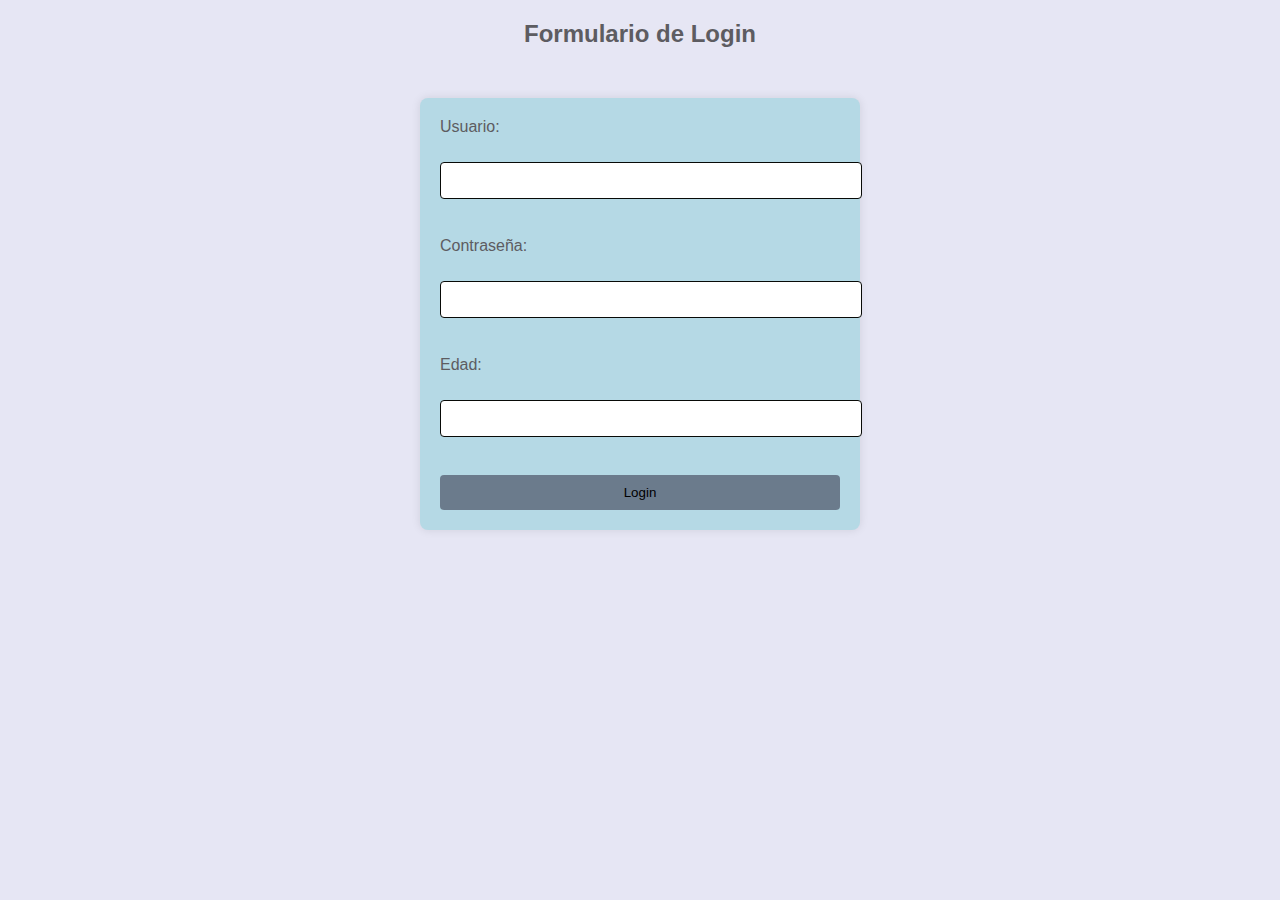
<file: Formulario de Login con Validaciones/index.html>
<!DOCTYPE html>
<html lang="es">
<head>
    <meta charset="UTF-8">
    <meta name="viewport" content="width=device-width, initial-scale=1.0">
    <title>Login</title>
    <link rel="stylesheet" href="estilo.css">
    <script src="validacionScript.js" defer></script>
</head>
<body>
    <h2>Formulario de Login</h2>
    <form name="loginForm" action="validacion.php" onsubmit="return validateForm()" method="post">
        <label for="user">Usuario:</label><br>
        <input type="text" id="user" name="user"><br><br>
        <label for="password">Contraseña:</label><br>
        <input type="password" id="password" name="password"><br><br>
        <label for="edad">Edad:</label><br>
        <input type="text" id="edad" name="edad"><br><br>
        <input type="submit" value="Login">
    </form>
</body>
</html>
</file>
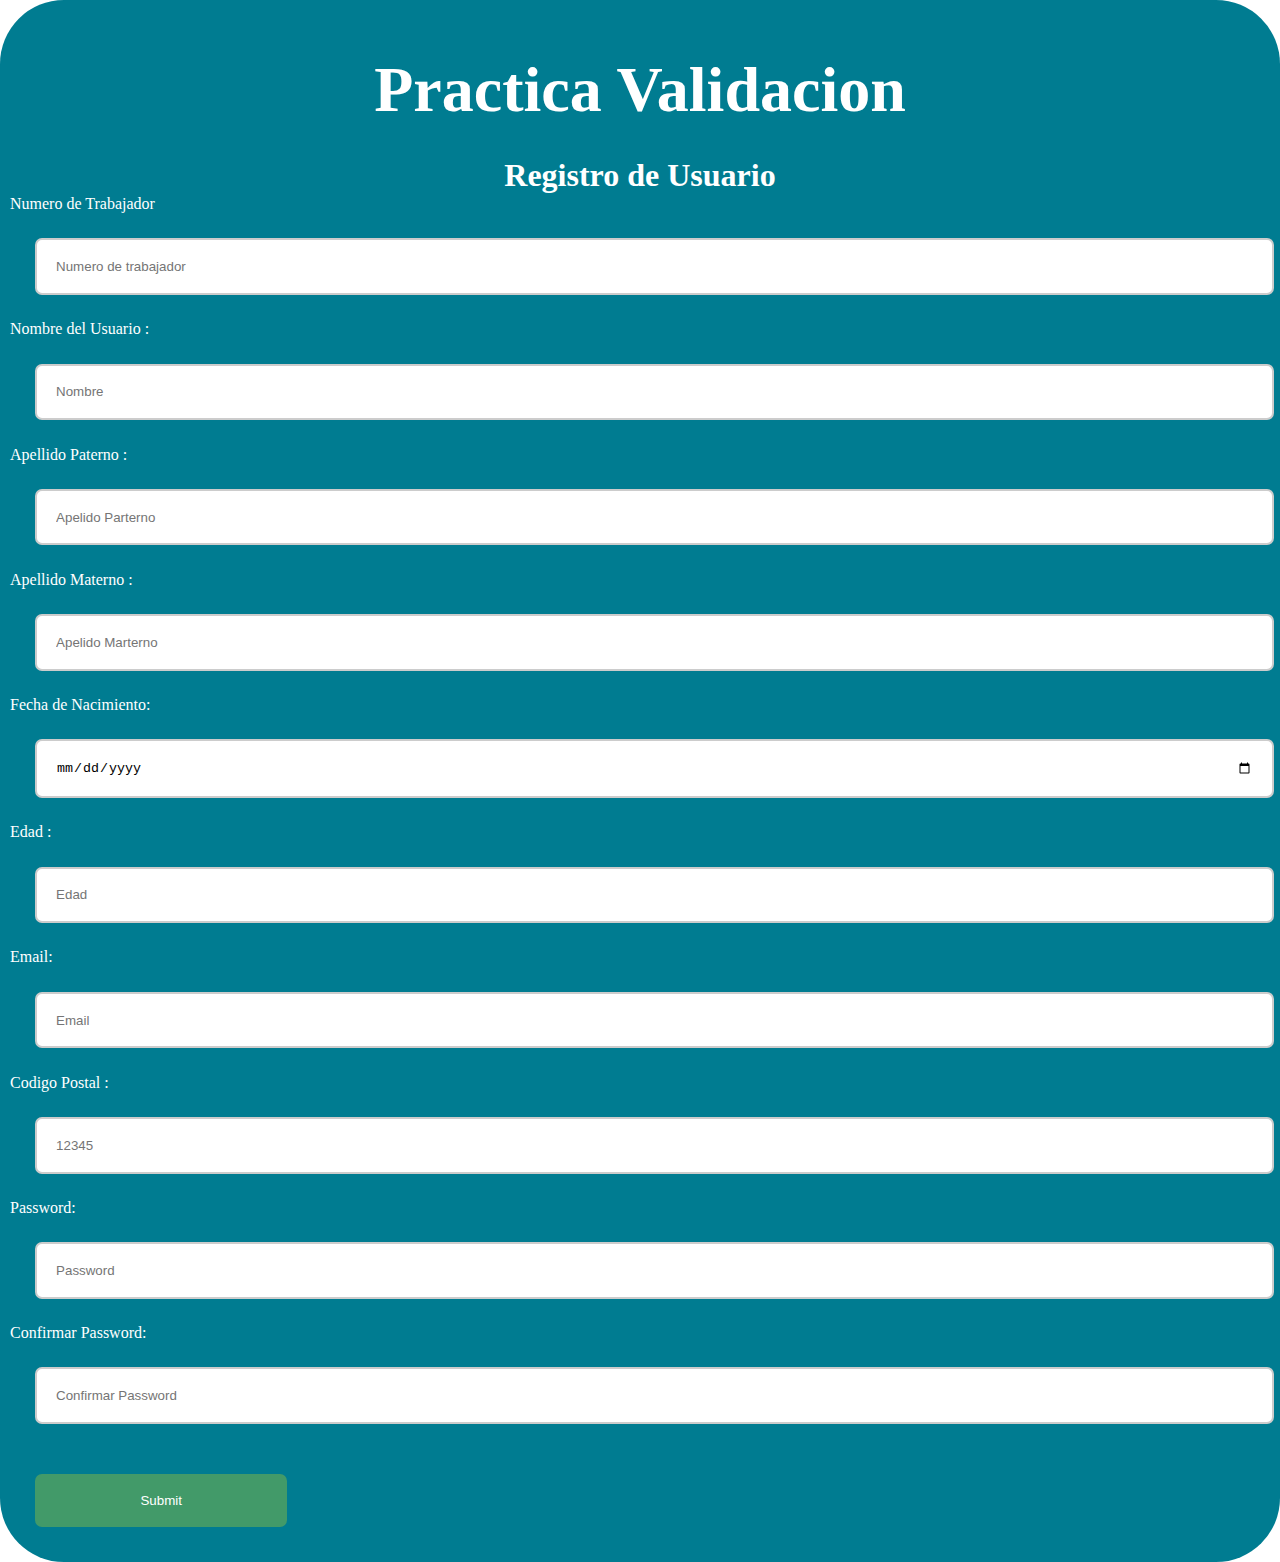
<file: Registro/index.html>
<!DOCTYPE html>
<html lang="es">
<head>
    <meta charset="UTF-8">
    <meta name="viewport" content="width=device-width, initial-scale=1.0">
    <title>Registro </title>
    <link rel="stylesheet" href="./style.css">
</head>
<body>
    <div class="container">
        <h1 class="title">Practica Validacion</h1>
        <h2 class="subtitle">Registro de Usuario</h2>
        
        <form action="" method="get">
            <label for="numTrab">Numero de Trabajador</label>
            <input class="input" type="number"
            pattern="^\+[0-9]{1,15}$"
            title="Debe seguir el formato internacional, 
            comenzando con el signo + y tener hasta 15 dígitos"
            placeholder="Numero de trabajador"
            name="numTrab" id="numTrab" required>
            
            <label for="name">Nombre del Usuario :</label>
            <input type="text" class="input" required
            placeholder="Nombre" maxlength="25" pattern="[A-Za-z0-9]{5,15}"
            title="Debe tener entre 5 y 15 caracteres alfanuméricos">
            

            <label for="app">Apellido Paterno :</label>
            <input type="text" class="input" required
            placeholder="Apelido Parterno" maxlength="25"
            pattern="[A-Za-z0-9]{5,15}"
            title="Debe tener entre 5 y 15 caracteres alfanuméricos">

            <label for="apm">Apellido Materno :</label>
            <input type="text" class="input" required
            placeholder="Apelido Marterno" maxlength="25"
            pattern="[A-Za-z0-9]{5,15}"
            title="Debe tener entre 5 y 15 caracteres alfanuméricos">

            <label for="fechanac">Fecha de Nacimiento:</label>
            <input type="date" class="input" id="fechanac" name="fechanac" required
            placeholder="YYYY-MM-DD"
            min="1900-01-01" max="2006-01-01">


            <label for="edad">Edad :</label>
            <input type="number" class="input " required
           min="18" max="55"
           pattern="[1-9]{2}?" placeholder="Edad"
           title="Debe ser un número entre 18 y 99">

            <label for="email">Email:</label>
            <input type="email" name="email" id="email"
            class="input" required maxlegth="50"
            placeholder="Email"
            pattern="a-zA-Z0-9._%+-]+@[a-zA-Z0-9.-]+\.[a-zA-Z]{2,}"
            title="Debe ser una dirección de correo electrónico válida">

            <label for="cp">Codigo Postal :</label>
            <input type="text" class="input" id="cp" name="cp" required
            pattern="[0-9]{5}"
            title="Debe cosistir en exactamente 5 dígitos"
            placeholder="12345">
            

             <label for="pass">Password:</label>
             <input type="password" class="input" minlength="8"
             required placeholder="Password" maxlength="20"
            pattern="(?=.*[a-z])(?=.*[A-Z])(?=.*\d)(?=.*[\W_]).{8,}"
             name="pass" id="pass"
             title="Debe tener al menos 8 caracteres, incluyendo al menos una letra mayúscula, una minúscula, un número y un carácter especial (!, @, #, etc.).">


             <label for="pass2">Confirmar Password:</label>
             <input type="password" class="input" minlength="8"
             required placeholder="Confirmar Password" maxlength="20"
             name="pass2" id="pass">


            <input type="submit" class="button">

        </form>
        <script src="./main.js"></script>

    </div>

</body>
</html>
</file>
<file: Formulario de Login con Validaciones/estilo.css>
body {
    font-family: Arial, sans-serif;
    background-color: #e6e6f4;
    color: #333;
    margin: 0;
    padding: 0;
}

h2 {
    color: #5d5c61;
    text-align: center;
    margin-top: 20px;
}

form {
    max-width: 400px;
    margin: 50px auto;
    padding: 20px;
    background-color: #b5d9e5;
    border-radius: 8px;
    box-shadow: 0 0 10px rgba(0, 0, 0, 0.1);
}

label {
    display: block;
    margin-bottom: 8px;
    color: #5d5c61;
}

input[type="text"], input[type="password"] {
    width: 100%;
    padding: 10px;
    margin-bottom: 20px;
    border: 1px solid #080a07;
    border-radius: 4px;
}

input[type="submit"] {
    width: 100%;
    padding: 10px;
    background-color: #6b7b8c;
    border: none;
    border-radius: 4px
}
</file>
<file: Registro/style.css>
html, body {
    margin: 0;
    padding: 0;
    display: flex;
    flex-direction: column;
    min-height: 100vh;
}
.container{
    display: flex;
    flex-direction: column;
    justify-content: center;
    background-color: #007c91;
    color: #fff;
    padding: 10px;
    border-radius: 5vw;
    flex: 1;
 }

 .container:hover{
    background-color: rgb(22, 88, 141);
 }

.title{
font-size: 4em;
margin-bottom: .05em;
text-align: center;
font-weight:bold;
}

.subtitle{
    font-size: 2em;
    margin-bottom: .05em;
    text-align: center;
}
   

.input{
    width: 95%;
    padding: 1.5%;
    margin: 2%;
    border-width: 2px;
    border-radius: 7px;
    border-color:#ccc;
    border-style:solid;
}

.button{
    padding: 1.5%;
    margin: 2%;
    width: 20%;
    background-color: #429a69;
    border: none;
    border-radius: 7px;
    cursor: pointer;
    color: #fff;
}
</file>
